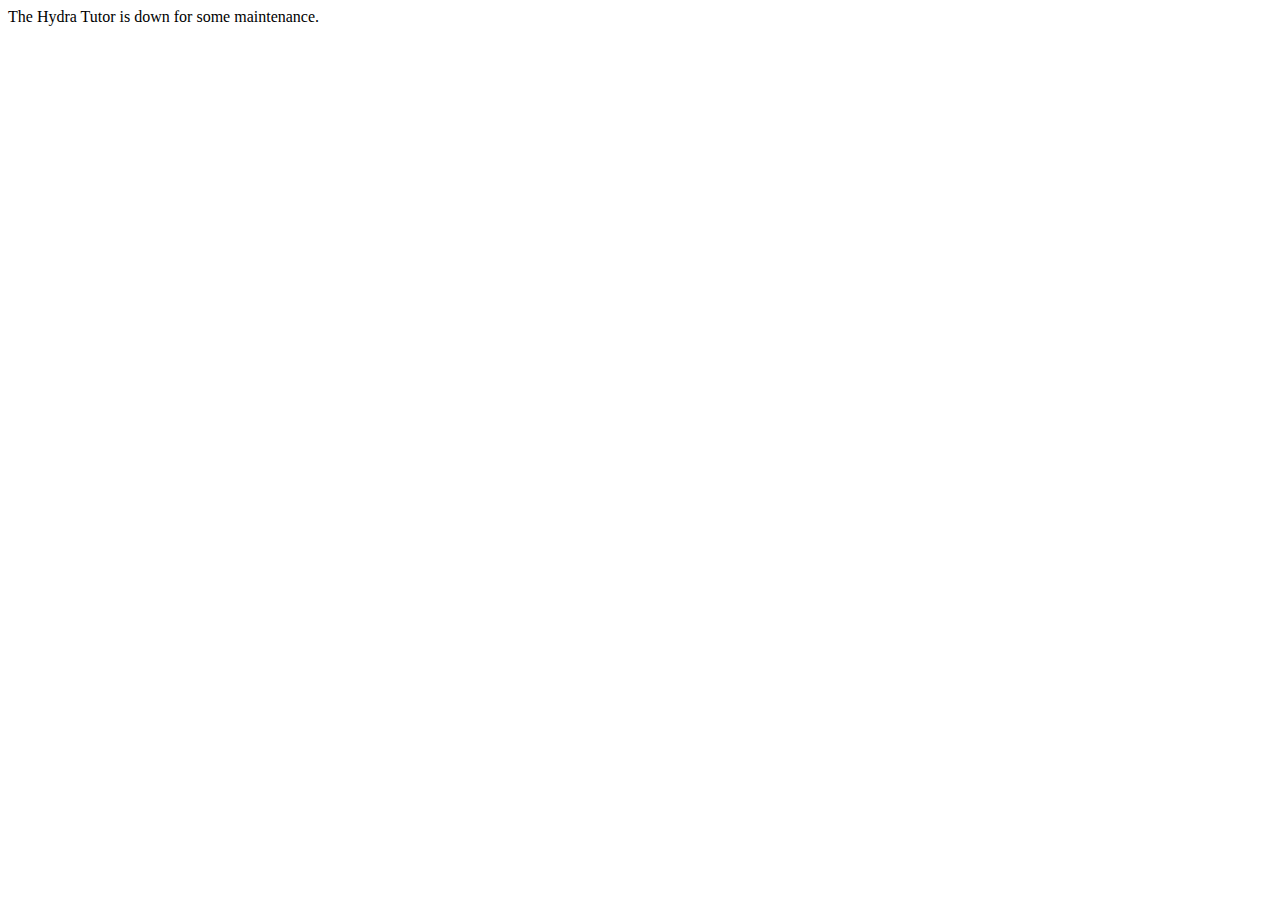
<file: web/maintenance.html>
<!--
    Licensed under the Apache License, Version 2.0 (the "License");
    you may not use this file except in compliance with the License.
    You may obtain a copy of the License at

    http://www.apache.org/licenses/LICENSE-2.0

    Unless required by applicable law or agreed to in writing, software
    distributed under the License is distributed on an "AS IS" BASIS,
    WITHOUT WARRANTIES OR CONDITIONS OF ANY KIND, either express or implied.
    See the License for the specific language governing permissions and
    limitations under the License.
-->
<html>
<head><title>Hydra Tutor</title></head>
<body>
The Hydra Tutor is down for some maintenance.
</body>
</html>
</file>
